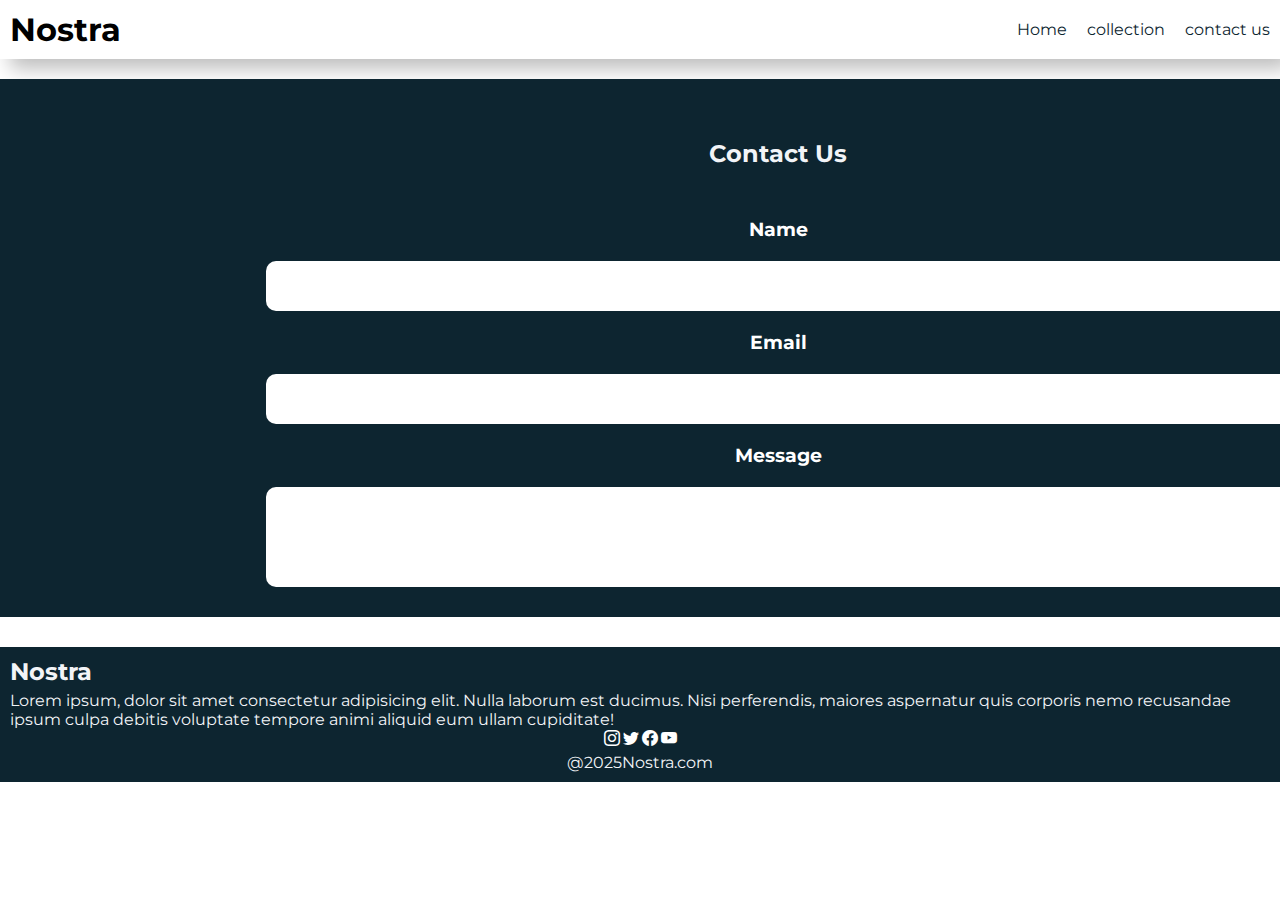
<file: contact.html>
<!DOCTYPE html>
<html lang="en">

<head>
    <meta charset="UTF-8">
    <meta name="viewport" content="width=device-width, initial-scale=1.0">
    <title>Nostra</title>

    <!-- Google fonts here -->
    <link rel="preconnect" href="https://fonts.googleapis.com">
    <link rel="preconnect" href="https://fonts.gstatic.com" crossorigin>
    <link href="https://fonts.googleapis.com/css2?family=Montserrat:ital,wght@0,100..900;1,100..900&family=Playwrite+DK+Loopet:wght@100..
400&family=Rubik:ital,wght@0,300..900;1,300..900&display=swap" rel="stylesheet">

    <!-- bootstrap  link -->
    <link href="https://cdn.jsdelivr.net/npm/bootstrap@5.3.6/dist/css/bootstrap.min.css" rel="stylesheet"
        integrity="sha384-4Q6Gf2aSP4eDXB8Miphtr37CMZZQ5oXLH2yaXMJ2w8e2ZtHTl7GptT4jmndRuHDT" crossorigin="anonymous">
    <!--bootstrap font cdn link -->
    <link rel="stylesheet" href="https://cdn.jsdelivr.net/npm/bootstrap-icons@1.13.1/font/bootstrap-icons.min.css">
    <!-- my css -->
    <link rel="stylesheet" href="style.css">

    <!-- font Awosome cdn link -->
    <link rel="preconnect" href="https://fonts.googleapis.com">
    <link rel="preconnect" href="https://fonts.gstatic.com" crossorigin>
    <link href="https://fonts.googleapis.com/css2?family=Montserrat:ital,wght@0,100..900;1,100..900&family=Playwrite+DK+Loopet:wght@100..
400&family=Rubik:ital,wght@0,300..900;1,300..900&display=swap" rel="stylesheet">
</head>

<body>
    <!-- Navbar -->
    <nav class="navbar">
        <h1>Nostra</h1>
        <div class="navbar-links">
            <p class="navbar-link"><a href="index.html">Home</a></p>
            <p class="navbar-link"><a href="collection.html">collection</a></p>
            <p class="navbar-link"><a href="contact.html">contact us</a></p>
        </div>
        <div class="navbar-menu-toggle" onclick="shownavbar()">
            <i class="bi bi-list"></i>
        </div>
    </nav>
    <!-- contact start here -->
     <form>
    <div class="contact">
       
        <div class="contact-info">
             <h2 class="head">Contact Us</h2>
            <div>
                <h3>Name</h3>
                <input class="name" type="text" id="details">
            </div>
            <div>
                <h3>Email</h3>
                <input class="email" type="text" id="details">
            </div>
            <div>
                <h3>Message</h3>
                <input class="mess" type="text" id="details">
            </div>

        </div>

    </div>
    </form>
    <!-- footer -->
    <div class="footer">
        <div class="footer-container">
            <div class="footer-box-1">
                <h2 class="footer-text">Nostra</h2>
                <p>Lorem ipsum, dolor sit amet consectetur adipisicing elit. Nulla laborum est ducimus.
                    Nisi perferendis, maiores aspernatur quis corporis nemo recusandae ipsum culpa
                    debitis voluptate tempore animi aliquid eum ullam cupiditate!</p>
                <div class="footer-icon">
                   <a href="https://www.instagram.com/">
                    <i class="bi bi-instagram" style="color: white;"></i>
                    </a>
                    <a href="https://www.twitter.com/">
                    <i class="bi bi-twitter" style="color: white;"> </i>
                    </a>
                    <a href="https://www.facebook.com/">
                    <i class="bi bi-facebook" style="color: white;"> </i>
                    </a>
                    <a href="https://www.youtube.com/">
                    <i class="bi bi-youtube" style="color: white;"> </i>
                    </a>
                </div>
            </div>

        </div>
        <p>@2025Nostra.com</p>
    </div>
    <!-- my js  -->
    <script src="collection.js"></script>
</body>
<script src="https://cdn.jsdelivr.net/npm/bootstrap@5.3.6/dist/js/bootstrap.bundle.min.js"
    integrity="sha384-j1CDi7MgGQ12Z7Qab0qlWQ/Qqz24Gc6BM0thvEMVjHnfYGF0rmFCozFSxQBxwHKO"
    crossorigin="anonymous"></script>

</html>
</file>
<file: style.css>
* {
    padding: 0;
    margin: 0;
}

body {
    font-family: "Montserrat", sans-serif;
}

.navbar {
    display: flex;
    justify-content: space-between;
    align-items: center;
    padding: 10px;
    box-shadow: 10px 10px 20px #bebebe, -10px -10px 20px #ffffff;
}

.navbar-links {
    display: flex;
    column-gap: 20px;
}

.navbar-link a {
    text-decoration: none;
    color: #0d2530;
    display: block;
}

.navbar-link a:hover {
    text-decoration: underline;
    color: #0d2530;
}

.navbar-menu-toggle {
    display: none;

}


.sidenavbar {
    background-color: #0d2530;
    width: 50%;
    height: 100%;
    position: fixed;
    left: -50%;
    top: 0;
    padding: 20px;
    color: white;

    transition: left 0.5s ease;
}

.sidenavbar-link {
    margin-bottom: 30px;

}

.side-navbar-links a {
    color: white;
    text-decoration: none;


}

.side-navbar-links a:hover {

    text-decoration: underline;

}

.header {

    display: flex;
    justify-content: center;
    gap: 50px;
    padding: 50px;
}

.header-button {
    background-color: #0d2530;
    color: white;
    padding-top: 10px;
    padding-bottom: 10px;
    padding-left: 20px;
    padding-right: 20px;
    margin-top: 10px;
}

.service {
    padding: 20px;
}

.service-container-1 {
    display: flex;
    align-items: center;
    justify-content: space-between;
}

.service-container-2 {
    display: flex;
    align-items: center;
    justify-content: space-between;
    gap: 10px;
}

.service-container-2 div {
    background-color: #F2F4F7;
    border-radius: 5PX;
    padding: 10PX;
}

.dress {
    width: 200px;
    height: 200px;
}

.new-arrival {
    display: flex;
    justify-content: space-around;
    flex-wrap: wrap;
    gap: 10px;

}

.new-arrival-container {
    position: relative;
    flex-basis: 20%;
    column-gap: normal;
    bottom: 10px;
    margin-top: 10px;
}

.new-arrival button {
    padding-left: 10%;
    padding-right: 10%;
    padding-top: 5%;
    padding-bottom: 5%;
    margin-top: 10px;
    position: absolute;
    color: #0d2530;
    top: 50%;
    left: 18%;
    border-radius: 10px;
    border: none;
}

.news {
    display: flex;
    justify-content: space-around;
    align-items: center;
    flex-direction: column;
    margin-top: 10px;
}

.news input {
    padding: 10px;
    width: 80vw;
    height: 10%;
    margin-bottom: 10px;
    border: solid black 3px;
}

.news button {
    margin-top: 10px;
    margin-bottom: 10px;
    margin-left: 5px;
    margin-right: 5px;
    border-radius: 10px;
    border: none;
    background-color: #0d2530;
    color: #F2F4F7;
    padding: 10px;
}

.footer {
    background-color: #0d2530;
    color: #F2F4F7;
    margin-top: 10px;
    padding: 10px;
}

.footer-icon {
    justify-content: center;
    gap: 3px;
    display: flex;
}
.footer p{
    align-items: center;
    display: flex;
    justify-content: space-around;
    margin-top: 5px;
}
.product-section{
   margin-top: 20px;
}
.product-search{
    border-radius: 20px;
    border: solid black 3px;
    display: flex;
    justify-content: space-between;
    width: 80%;
    align-items: center;
    padding: 10px;
    margin: auto;
    margin-bottom: 5px;
}
.product-search input{
border: none;
color: #0d2530;
background-color: transparent;

}
.product-search input{
    outline: none;
}
.product{
   padding: 20px;
    display: flex;
    gap: 20px;
    flex-wrap: wrap;
    justify-content: center;
}

.product-box{
    margin: 10px;
    padding: 10px;
    flex-basis: 20%;
    text-align: center;
    position: relative;
}

.product-box img{
    border-radius: 5px;
}
.contact{
    background-color: #0d2530;
    width: 100%;
    text-align: center;
    border: 2px;
    
  
}
.contact-info {
    color: white;
margin-top: 20px;
margin-bottom: 30px;
margin-left: 10%;
    margin-right: 10%;
    padding: 10px;
    width: 100%

}
.name{
    height: 50px;
    
}
.email{
     height: 50px;

}
.contact-info input{
 width: 80%;
 border: none;
 border-radius: 10px;
 margin-top: 20px;
margin-bottom: 20px;
}
.contact-info input{
    outline: color(#0d2530)
}
.mess{
    height: 100px;
    margin-bottom: 50px;
}
.head{
    color: #F2F4F7;
    margin-top: 50px;
    margin-bottom: 50px;
}

/* media query*/
@media screen and (max-width:700px) {
    .navbar-menu-toggle {
        display: block;
    }

    .navbar-link {
        display: none;
    }

    .header-image {
        display: none;
    }

    .service-container-1 {
        display: none;
    }

    .service-container-2 {
        flex-direction: column;
    }
   
}
</file>
